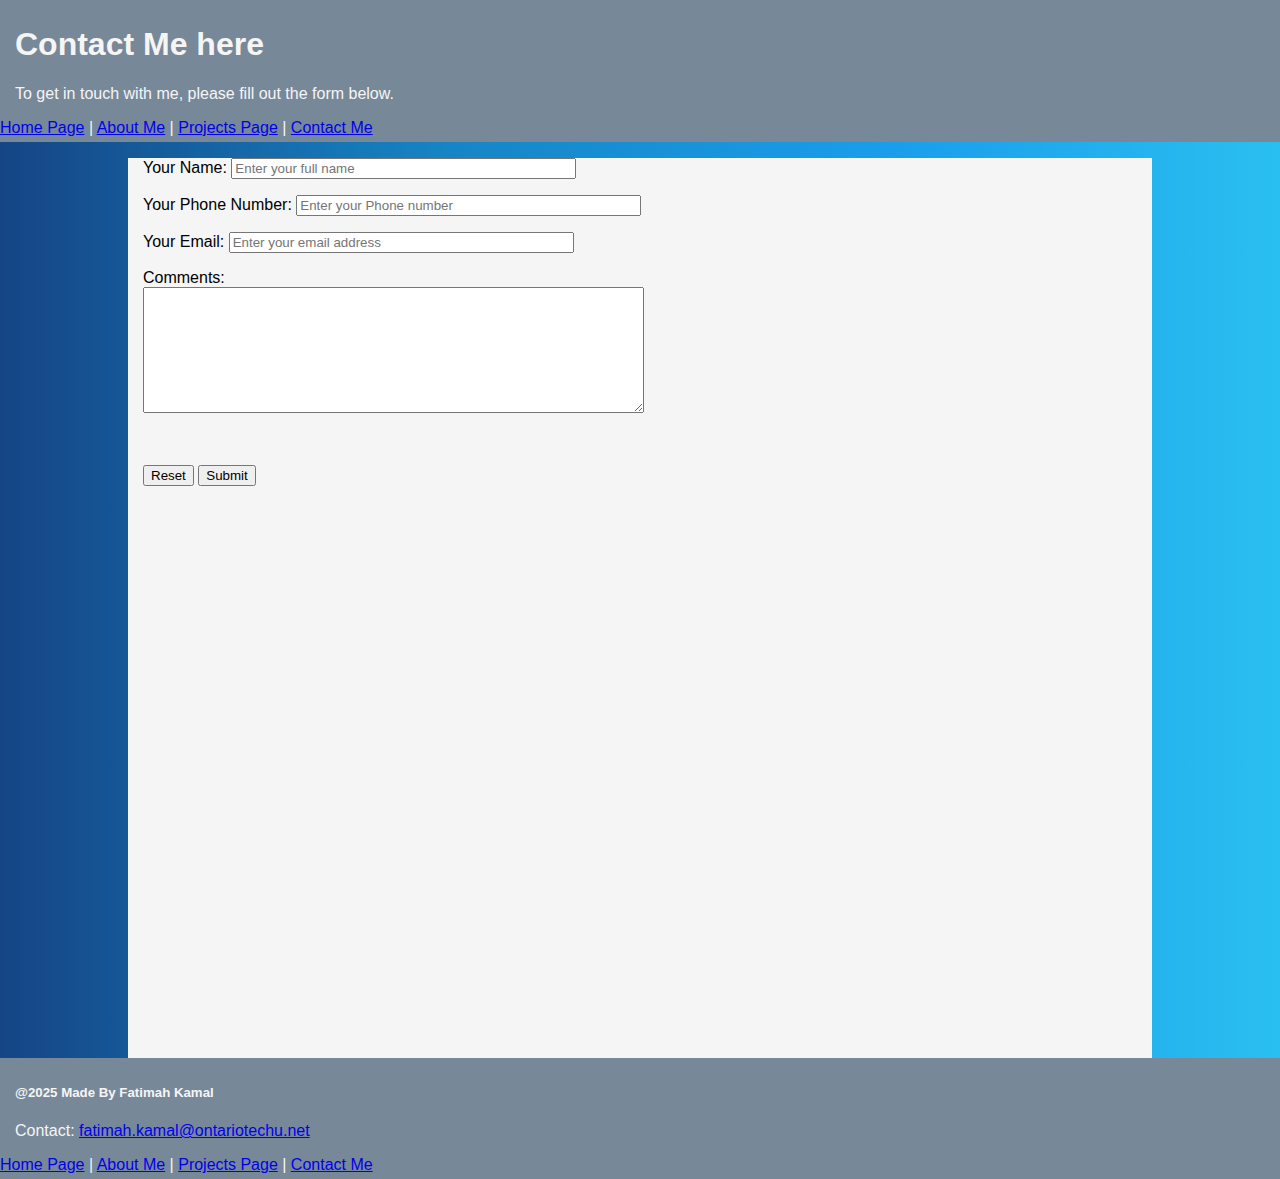
<file: Contact.html>
<html>
    <head>
        <meta charset="UTF-8">
        <title>Contact Me</title>

        <meta name="viewport" content="width=device-width">

        <link rel="stylesheet" type="text/css" href="laptop.css" media="only screen and (min-width:960px)">

        <link rel="stylesheet" type="text/css" href="tablet.css" media="only screen and (min-width:481px) and (max-width:959px)">

        <link rel="stylesheet" type="text/css" href="style.css" media="only screen and max-width:480px">
    </head>
    <body>

    <div class="container">
        <header>
                <h1> Contact Me here</h1>
                <p>To get in touch with me, please fill out the form below. </p>
                <nav>
                    <a href="index.html">Home Page</a> | 
                    <a href="AboutMe.html">About Me</a> | 
                    <a href="ProjectsPage.html">Projects Page</a> |
                    <a href="Contact.html">Contact Me</a>
                </nav>
            </header>

        <div id="wrapper" >
              
            <form action="mailto:fatimah.kamal@ontariotechu.net?subject=Feedback from website"
            enctype="text/plain" method="post" name="ContactForm"
            >
            <p>
                <label for="FName">Your Name: </label>
                <input type="text" name="FName" size="40"
                placeholder="Enter your full name" required>
            </p>

                        <p>
                <label for="Email">Your Phone Number: </label>
                <input type="email" name="Phone" size="40"
                placeholder="Enter your Phone number" required>
            </p>

            <p>
                <label for="Email">Your Email: </label>
                <input type="email" name="Email" size="40"
                placeholder="Enter your email address" required>
            </p>
            <p>
                <label for="comments">Comments: </label>
                <br>
                <textarea name="comments" cols="60" rows="8"></textarea>
            </p>
            
            <p>
                <br><br>
                <input type="reset" value="Reset">
                <input type="submit" value="Submit">
            </p>
            </form>

        </div>
  
            <footer>
                <h5>@2025 Made By Fatimah Kamal </h5>
                <p>Contact: <a href="fatimah.kamal@ontariotechu.net">fatimah.kamal@ontariotechu.net</a></p>
                 <nav>
                    <a href="index.html">Home Page</a> | 
                    <a href="AboutMe.html">About Me</a> | 
                    <a href="ProjectsPage.html">Projects Page</a> |
                    <a href="Contact.html">Contact Me</a>
                </nav>
            </footer>
           
    </div>
    </body>
</html>
</file>
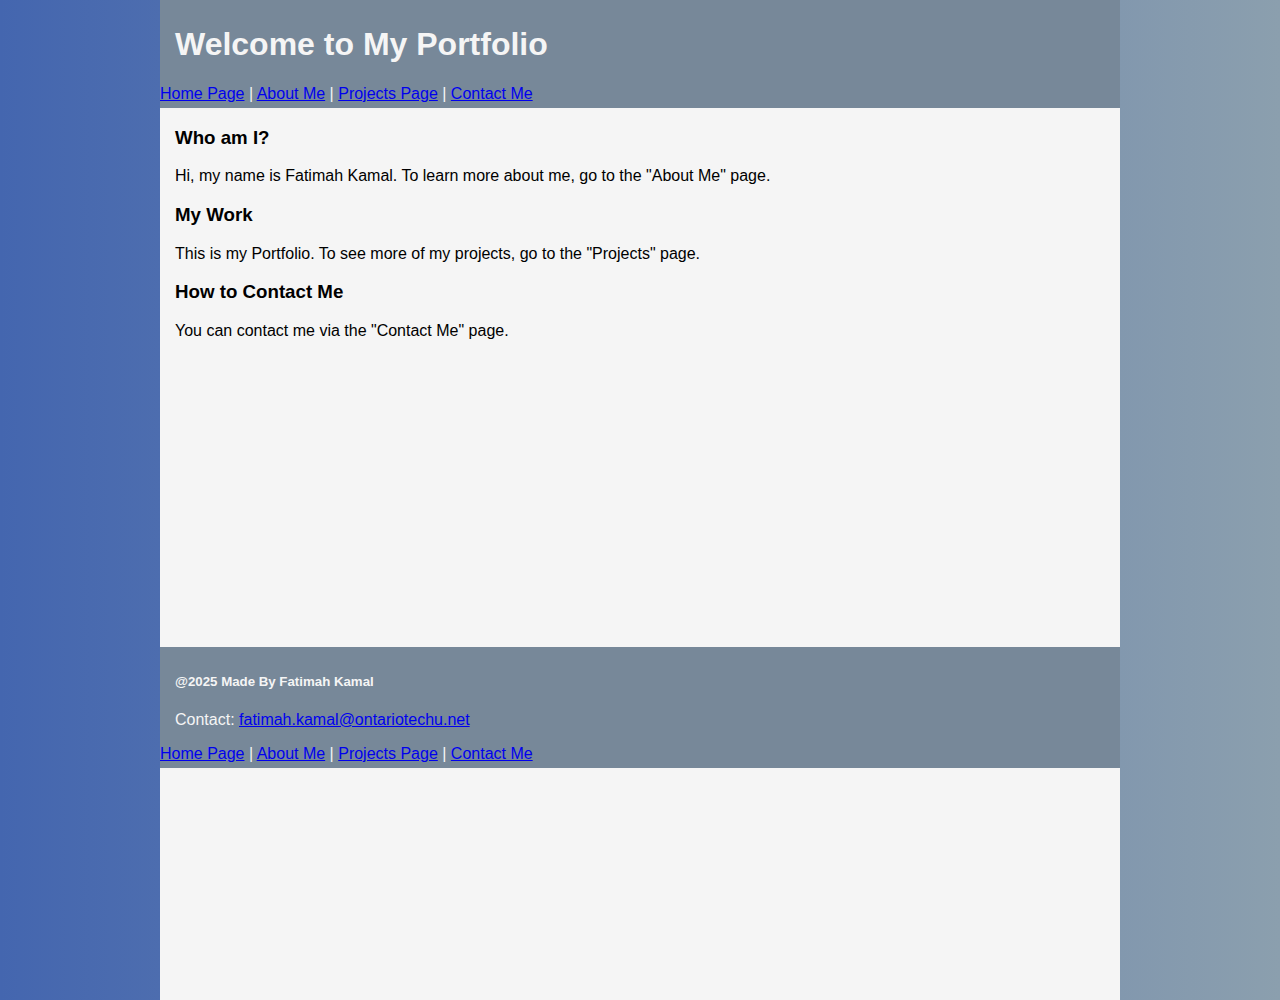
<file: HomePage.html>
<!DOCTYPE html>
<html>
    <head>
        <meta charset="UTF-8">
        <link href="style.css" rel="stylesheet" type="text/css">
        <title>Home Page</title>
    </head>
    <body>
        <div id="wrapper">
            <header>

        
                <h1> Welcome to My Portfolio </h1>
                <nav>
                    <a href="HomePage.html">Home Page</a> | 
                    <a href="AboutMe.html">About Me</a> | 
                    <a href="ProjectsPage.html">Projects Page</a> |
                    <a href="Contact.html">Contact Me</a>
                </nav>
            </header>
            <article>
                <h3> Who am I? </h3>
                <p> Hi, my name is Fatimah Kamal. To learn more about me, go to the "About Me" page. </p>
                <section>
                    <h3>My Work</h3>
                    <p>This is my Portfolio. To see more of my projects, go to the "Projects" page. </p>
                </section>
                <section>
                    <h3>How to Contact Me</h3>
                    <p>You can contact me via the "Contact Me" page. </p>
                </section>

            </article>
            <footer>
                <h5>@2025 Made By Fatimah Kamal </h5>
                <p>Contact: <a href="fatimah.kamal@ontariotechu.net">fatimah.kamal@ontariotechu.net</a></p>
                 <nav>
                    <a href="HomePage.html">Home Page</a> | 
                    <a href="AboutMe.html">About Me</a> | 
                    <a href="ProjectsPage.html">Projects Page</a> |
                    <a href="Contact.html">Contact Me</a>
                </nav>
            </footer>
        </div>
    </body>
</html>
</file>
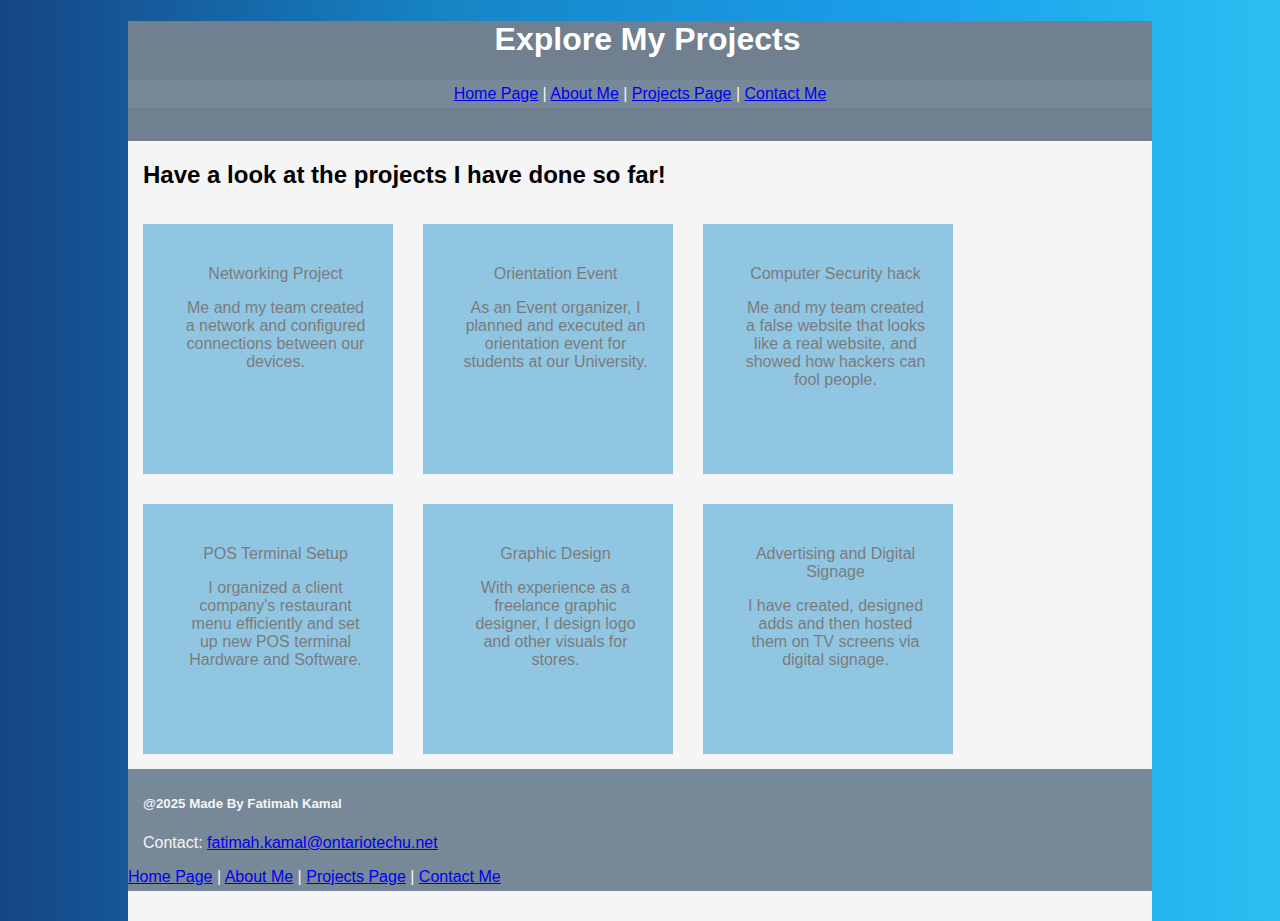
<file: ProjectsPage.html>
<!--The HTML5 doctype declaration is very simple-->
<!DOCTYPE HTML>
<!--All page content is inside the HTML element-->
<html>
<!--Head element content is not visible in a browser window-->
<head>
<!--The UTF-8 character set provides the most support for all symbols and
characters-->
<meta charset="UTF-8">
<title>Projects Page</title>
<meta name="viewport" content="width=device-width">
<!--Full size monitors-->
<link rel="stylesheet" type="text/css" href="laptop.css" media="only screen and (min-width:960px)">
<!--Tablets-->
<link rel="stylesheet" type="text/css" href="tablet.css" media="only screen and (min-width:481px) and (max-width:959px)">
<!--Smart phones-->
<link rel="stylesheet" type="text/css" href="style.css" media="only screen and max-width:480px">
</head>
<!--Content visible in the browser's window is inside the HTML element-->
<body>
<!--All our content is enclosed in the wrapper ID style-->
<div id="wrapper">

<!--The banner ID style is inside the wrapper ID style-->
<div id="banner">
<h1>Explore My Projects</h1>
    <header>

                <nav>
                    <a href="index.html">Home Page</a> | 
                    <a href="AboutMe.html">About Me</a> | 
                    <a href="ProjectsPage.html">Projects Page</a> |
                    <a href="Contact.html">Contact Me</a>
                </nav>
            </header>
</div>

<div id="boxes">

<h2>Have a look at the projects I have done so far! </h2>

<div class="grid">

    <div class="box"><p>Networking Project</p>
        <p>Me and my team created a network and configured connections between our devices. </p></div>
    <div class="box"><p>Orientation Event</p>
        <p>As an Event organizer, I planned and executed an orientation event for students at our University.</p></div>
    <div class="box"><p>Computer Security hack</p>
        <p>Me and my team created a false website that looks like a real website, and showed how hackers can fool people. </p></div>
    <div class="box"><p>POS Terminal Setup</p>
        <p>I organized a client company's restaurant menu efficiently and set up new POS terminal Hardware and Software. </p></div>
    <div class="box"><p>Graphic Design</p>
        <p>With experience as a freelance graphic designer, I design logo and other visuals for stores. </p></div>
    <div class="box"><p>Advertising and Digital Signage</p>
        <p>I have created, designed adds and then hosted them on TV screens via digital signage. </p></div>
</div>
</div>
<!--The clear class style clears (removes) float-->
<div class="clear"></div>
<footer>
                <h5>@2025 Made By Fatimah Kamal </h5>
                <p>Contact: <a href="fatimah.kamal@ontariotechu.net">fatimah.kamal@ontariotechu.net</a></p>
                 <nav>
                    <a href="index.html">Home Page</a> | 
                    <a href="AboutMe.html">About Me</a> | 
                    <a href="ProjectsPage.html">Projects Page</a> |
                    <a href="Contact.html">Contact Me</a>
                </nav>
            </footer>
</div>
</body>
</html>
</file>
<file: laptop.css>
/* CSS Document */
@charset "UTF-8";
/* Color Scheme : #6C2AF5, #AC93F4, #F46EE5, #F59F84, #F46175*/
/* The body tag style applies to all elements on the page */

body {
    
    background: linear-gradient(
        to right,
        rgba(21, 69, 133, 1) 0%,   /* Theme-5: Deep Navy Blue — primary base, dark starting tone */
        rgba(22, 133, 197, 1) 35%, /* Theme-2: Standard Blue — transition color, adds vibrancy */
        rgba(26, 158, 235, 1) 70%, /* Theme-1: Bright Sky Blue — mid-light tone */
        rgba(42, 191, 240, 1) 100% /* Theme-3: Light Aqua — highlight end, soft finish */
    );

    font-family: Verdana, Geneva, Arial, sans-serif;
    margin: 0;
    padding: 0;
}
header, footer
{
   background-color: lightslategray;
   color: whitesmoke; 
   padding-top: 5px;
   padding-bottom: 5px;
}
address
{
    margin-left: 15px;
}


/* The wrapper ID style is used with a div tag to provide a 960px wide page */
#wrapper {
    width: 80%;
    min-height: 100vh;
    margin-left: auto;
    margin-right: auto;
    background-color: whitesmoke;
}

/* The right-column ID style is floated right */


figure
{
    position: relative;
    background-color: white;
    width: 220px;
    height: 220px;
    margin: 5px;
    padding: 5px;
    border: 2px solid black;
}
figcaption
{
    position: bottom;
    background-color: black;
    color: white;
}
article
{
    height: 520px;
}

/* Defining a style for a set of tags separated by commas applies the style to all tags */
h1,h2,h3,h4,h5,h6,p,li {
    margin-left: 15px;
}

#footer {
    height: 80px;
}

#banner {
    height: 120px;
    width: 100%;
    text-align: center;
    background-color: SlateGrey;
}

/* Defining a style for a set of tags not separated by commas applies the style only to all tags within the preceding tag*/
#banner h1 {

    color: white;
}

/* Advanced Web design relies on class or ID styles, never tables */
.box {
    position: relative;
    height: 200px;
    width: 200px;
    text-align: center;
    float: left;
    color: black;
     /*background-color: lightgreen;*/
     /* Permalink - use to edit and share this gradient: https://colorzilla.com/gradient-editor/#49d636+0,49d636+100 */    
    background-color: rgb(45, 152, 209);
    margin: 15px;
    padding: 25px;
    opacity: .5;
}

#grid {
    width: fit-content; 
    margin: 0 auto; 
    float: center;      
}


/* The following pseudo-class applies to the box class when in a hovered state */
.box:hover {
    opacity: 1;
    /* Permalink - use to edit and share this gradient: https://colorzilla.com/gradient-editor/#e4f5fc+0,bfe8f9+50,9fd8ef+60,2ab0ed+100 */
background: radial-gradient(ellipse at center,  rgba(228,245,252,1) 0%,rgba(191,232,249,1) 50%,rgba(159,216,239,1) 60%,rgba(42,176,237,1) 100%); /* W3C, IE10+, FF16+, Chrome26+, Opera12+, Safari7+ */

}

/* This clear class style terminates float */
.clear {
    clear: both;
}

video
{ 
    max-width: 100%; 
    padding: 15px; 
    margin: 15px; 
    background-color:black; 
    border:2px white solid; 
    box-shadow: 10px 10px 5px black;
}
button 
{
background-color:black;
margin: 15px; 
color:white;
height:40px;
border:2px white solid;
/* offset-x: positive:right, negative:left */
/* offset-y: positive:down, negative:up */
/* blur-radius: */
/* color */
box-shadow: 10px 10px 5px black;
/* to make rounded corners*/
/* if its one value mena all four sides */
/* top-left, top-right, bottom-right, bottom-left */
border-radius: 5px;
}

button:hover 
{ 
    background-color:beige; 
    color:black; 
    height:40px; 
    border:2px white solid; 
    box-shadow: -10px -10px 5px black; 
    border-radius: 5px; 
}
</file>
<file: tablet.css>
@charset "UTF-8";
body {
color: white;
font-family: Verdana, Geneva, Arial, sans-serif;
padding:0px;
margin:0px;
}
h1,h2,h3,h4,h5,h6,p,li {
margin-left:15px;
margin-top:0px;
}
#wrapper {
width: 100%;
height: 800px;
margin-left: auto;
margin-right: auto;

}
#right-column {
float: none;
height: 600px;
background-color: DarkOrange;
}
#left-column {
float: none;
height:120px;
}
#footer {
height:80px;
background-color:black;
}
#banner{
height:60px;
background-color:black;
}
.box {
width: 45%;
min-height:120px;
float: left;
background-color:black;
margin: 15px;
opacity:1;}
.button {
font-size:x-large;
text-decoration:none;
background-color:LightBlue;
display:block;
width:25%;float:left;
padding:8px;
margin:5px;padding:0px;
margin:0px;
}
h1,h2,h3,h4,h5,h6,p,li {
margin-left:15px;
margin-top:0px;
}
#wrapper {width: 100%;
height: 800px;
margin-left: auto;
margin-right: auto;
background-color:DarkGrey;
}
#right-column {
float: none;
height: 600px;
background-color: DarkOrange;
}
#left-column {
float: none;
height:120px;
}
#footer {
height:80px;
background-color:black;
}
#banner{
height:60px;
background-color:black;
}
.box {
width: 45%;
min-height:120px;
float: left;
background-color:black;
margin: 15px;
opacity:1;}
.button {
font-size:x-large;
text-decoration:none;
background-color:LightBlue;
display:block;
width:25%;float:left;
padding:8px;
margin:5px;
border-radius:15px;
box-shadow:5px 5px 3px gray;
}
.button:hover {
box-shadow:5px 5px 3px black;
}
.clear{
clear: both;
}
</file>
<file: style.css>
/* CSS Document */
@charset "UTF-8";
/* Color Scheme : #6C2AF5, #AC93F4, #F46EE5, #F59F84, #F46175*/
/* The body tag style applies to all elements on the page */
body {
    /*background-color: rgb(0, 0, 0);*/
    background: rgb(243, 243, 238); 
    background: -moz-linear-gradient(left, rgb(40, 90, 199) 0%, rgb(82, 166, 227) 100%); 
    background: -webkit-linear-gradient(left, rgb(81, 116, 190) 0%, rgb(82, 166, 227) 100%); 
    background: -o-linear-gradient(left, rgb(40, 90, 199) 0%, rgb(93, 153, 196) 100%); 
    background: linear-gradient(to right,rgb(68, 102, 175) 0%,rgb(139, 159, 174) 100%);
    font-family: Verdana, Geneva, Arial, sans-serif;
    padding: 0px;
    margin: 0px;
}
header, footer
{
   background-color: lightslategray;
   color: whitesmoke; 
   padding-top: 5px;
   padding-bottom: 5px;
}
address
{
    margin-left: 15px;
}

/* The wrapper ID style is used with a div tag to provide a 960px wide page */
#wrapper {
    width: 960px;
    height: 1000px;

    margin-left: auto;
    margin-right: auto;
    /*background-color: blue;*/
    background-color: whitesmoke;
}

/* The right-column ID style is floated right */
#right-column {
    float: right;
    width: 600px;
    height: 600px;
    background-color: LightGray;
}
mark
{
    background-color: green;
}
figure
{
    position: relative;
    background-color: white;
    width: 220px;
    height: 220px;
    margin: 5px;
    padding: 5px;
    border: 2px solid black;
}
figcaption
{
    position: bottom;
    background-color: black;
    color: white;
}
article
{
    height: 520px;
}
/* The left-column ID style is floated left */
#left-column {
    float: left;
    width: 360px;
    background-color: silver;
    height: 600px;
}
/* Defining a style for a set of tags separated by commas applies the style to all tags */
h1,h2,h3,h4,h5,h6,p,li {
    margin-left: 15px;
}

#footer {
    height: 80px;

}

#banner {
    height: 120px;
    background-color: SlateGrey;
}

/* Defining a style for a set of tags not separated by commas applies the style only to all tags within the preceding tag*/
#banner h1 {
    color: white;
}

/* Advanced Web design relies on class or ID styles, never tables */
.box {
    height: 100px;
    width: 100px;
    float: left;
    background-color: rgb(73, 214, 54);
    margin: 15px;
    padding: 25px;
    opacity: .5;
    
}

/* The following pseudo-class applies to the box class when in a hovered state */
.box:hover {
    opacity: 1;
    /* Permalink - use to edit and share this gradient: https://colorzilla.com/gradient-editor/#e4f5fc+0,bfe8f9+50,9fd8ef+60,2ab0ed+100 */
background: radial-gradient(ellipse at center,  rgba(228,245,252,1) 0%,rgba(191,232,249,1) 50%,rgba(159,216,239,1) 60%,rgba(42,176,237,1) 100%); /* W3C, IE10+, FF16+, Chrome26+, Opera12+, Safari7+ */

}

/* This clear class style terminates float */
.clear {
    clear: both;
}

video
{ 
    width: 400px; 
    padding: 15px; 
    margin: 15px; 
    background-color:black; 
    border:2px white solid; 
    box-shadow: 10px 10px 5px black;
}

image
{

    padding: 15px; 
    margin: 15px; 
    background-color:black; 
    border:2px white solid; 
    box-shadow: 10px 10px 5px black;
}

button 
{
background-color:black;
margin: 15px; 
color:white;
height:40px;
border:2px white solid;
/* offset-x: positive:right, negative:left */
/* offset-y: positive:down, negative:up */
/* blur-radius: */
/* color */
box-shadow: 10px 10px 5px black;
/* to make rounded corners*/
/* if its one value mena all four sides */
/* top-left, top-right, bottom-right, bottom-left */
border-radius: 5px;
}

button:hover 
{ 
    background-color:beige; 
    color:black; 
    height:40px; 
    border:2px white solid; 
    box-shadow: -10px -10px 5px black; 
    border-radius: 5px; 
}
</file>
